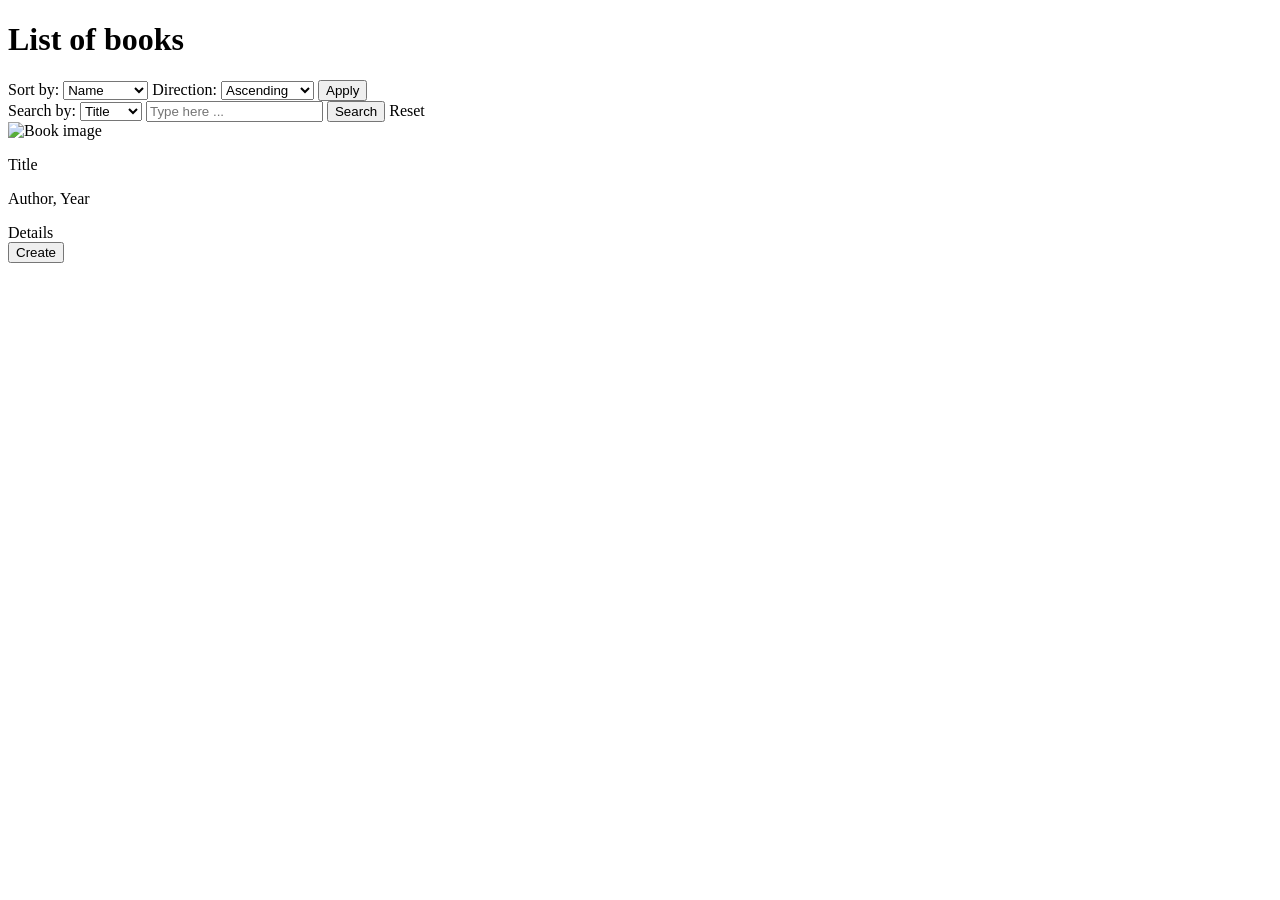
<file: src/main/resources/templates/books/index.html>
<!DOCTYPE html>
<html lang="en" xmlns:th="http://www.thymeleaf.org">
<head>
    <meta charset="UTF-8">
    <title>All books</title>
    <link rel="stylesheet" th:href="@{/css/common.css}">
    <link rel="stylesheet" th:href="@{/css/theme-dark.css}" id="theme-link">
    <link rel="stylesheet" th:href="@{/css/index.css}">
</head>
<body>
<h1>List of books</h1>
<form method="GET" th:action="@{/books}">
    <label for="sortOption">Sort by: </label>
    <select id="sortOption" name="sortOption">
        <option value="NAME" th:selected="${currentSortBy == 'NAME'}">Name</option>
        <option value="AUTHOR" th:selected="${currentSortBy == 'AUTHOR'}">Author</option>
        <option value="YEAR" th:selected="${currentSortBy == 'YEAR'}">Year</option>
        <option value="CREATED_AT" th:selected="${currentSortBy =='CREATED_AT'}">Created at</option>
    </select>

    <label for="dir">Direction: </label>
    <select id="dir" name="dir">
        <option value="ASC" th:selected="${currentDir == 'ASC'}">Ascending</option>
        <option value="DESC" th:selected="${currentDir == 'DESC'}">Descending</option>
    </select>

    <input type="submit" value="Apply"/>
</form>

<form>
    <label for="searchField">Search by: </label>
    <select id="searchField" name="searchField">
        <option value="TITLE" th:selected="${searchField == 'TITLE'}">Title</option>
        <option value="AUTHOR" th:selected="${searchField == 'AUTHOR'}">Author</option>
    </select>
    <input type="text" id="query" name="query" placeholder="Type here ..." th:value="${search}"/>
    <input type="submit" value="Search"/>
    <a th:href="@{/books}">Reset</a>

</form>

<div class="item-list">
    <div class="item-card" th:each="book : ${books}">
        <img alt="Book image"
             th:class="${book.imagePath == null} ? 'default-placeholder' : ''"
             th:src="@{${book.imagePath != null ? '/' + book.imagePath : '/images/default-dark.png'}}"/>
        <div class="item-info">
            <p th:text="${book.name}">Title</p>
            <p th:text="${book.author} + ', ' + ${book.year}">Author, Year</p>
        </div>
        <a class="item-link" th:href="@{/books/{id}(id=${book.bookId})}">Details</a>
    </div>
</div>

<form th:action="@{/books/new}">
    <input class="btn create-btn" type="submit" value="Create"/>
</form>

<script th:src="@{/js/theme-toggle.js}"></script>

</body>
</html>
</file>
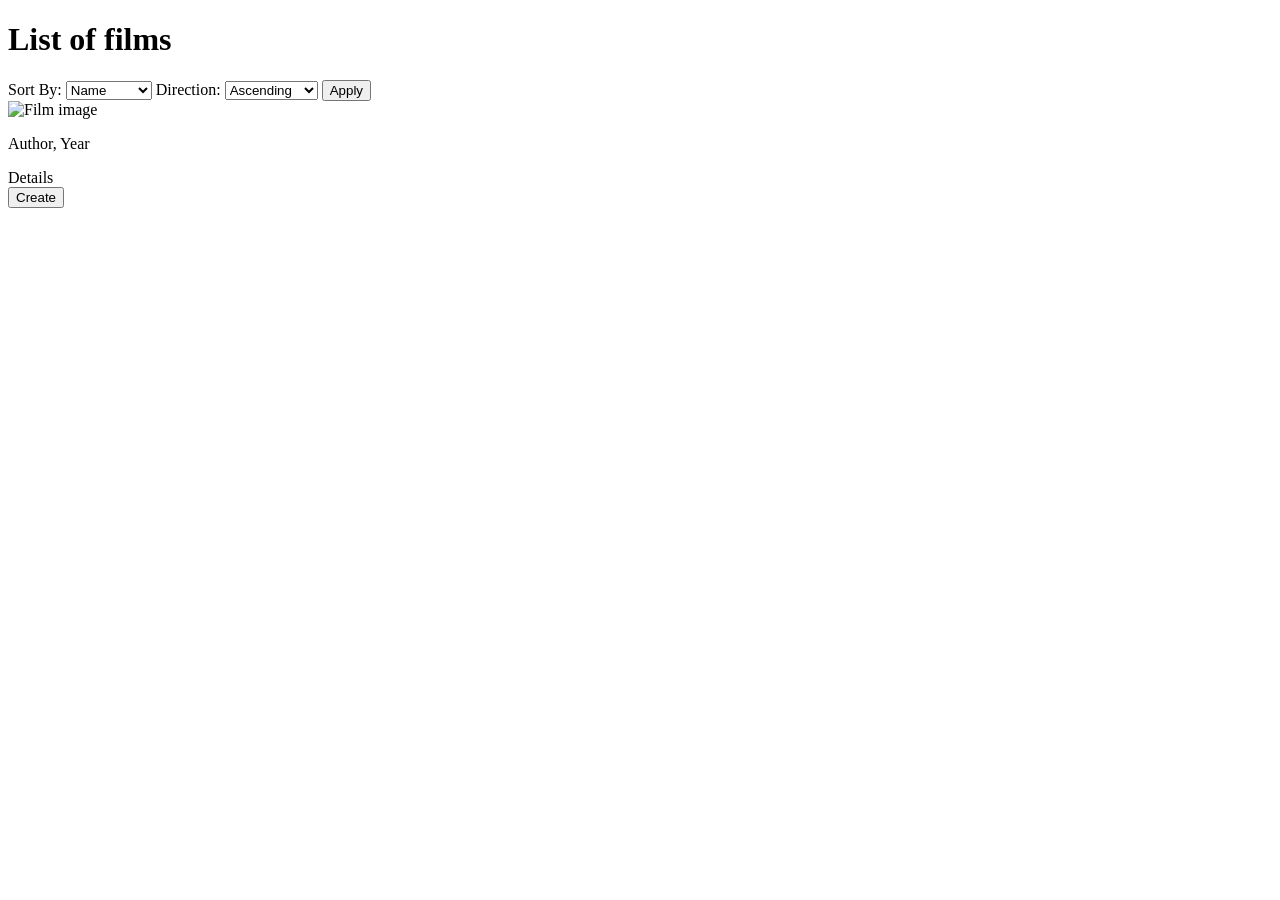
<file: src/main/resources/templates/films/index.html>
<!DOCTYPE html>
<html lang="en" xmlns:th="http://www.thymeleaf.org">
<head>
    <meta charset="UTF-8">
    <title>All films</title>
    <link rel="stylesheet" th:href="@{/css/common.css}">
    <link rel="stylesheet" th:href="@{/css/theme-dark.css}" id="theme-link">
    <link rel="stylesheet" th:href="@{/css/index.css}">
</head>
<body>
<h1>List of films</h1>
<form method="GET" th:action="@{/films}">
    <label for="sortOption">Sort By:</label>
    <select id="sortOption" name="sortOption">
        <option value="NAME" th:selected="${currentSortBy == 'NAME'}">Name</option>
        <option value="DIRECTOR" th:selected="${currentSortBy == 'DIRECTOR'}">Director</option>
        <option value="YEAR" th:selected="${currentSortBy == 'YEAR'}">Year</option>
        <option value="CREATED_AT" th:selected="${currentSortBy == 'CREATED_AT'}">Created At</option>
    </select>

    <label for="dir">Direction: </label>
    <select id="dir" name="dir">
        <option value="ASC" th:selected="${currentDir == 'ASC'}">Ascending</option>
        <option value="DESC" th:selected="${currentDir == 'DESC'}">Descending</option>
    </select>

    <input type="submit" value="Apply">
</form>


<div class="item-list">
    <div class="item-card" th:each="film : ${films}">
        <img alt="Film image"
             th:src="@{${film.imagePath != null ? '/' + film.imagePath : '/images/default_image.png'}}">
        <div class="item-info">
            <p th:text="${film.name}"></p>
            <p th:text="${film.director} + ', ' + ${film.year}">Author, Year</p>
        </div>
        <a class="item-link" th:href="@{/films/{id}(id=${film.filmId})}">Details</a>
    </div>
</div>

<form th:action="@{/films/new}">
    <input class="btn create-btn" type="submit" value="Create"/>
</form>

<script th:src="@{/js/theme-toggle.js}"></script>

</body>
</html>
</file>
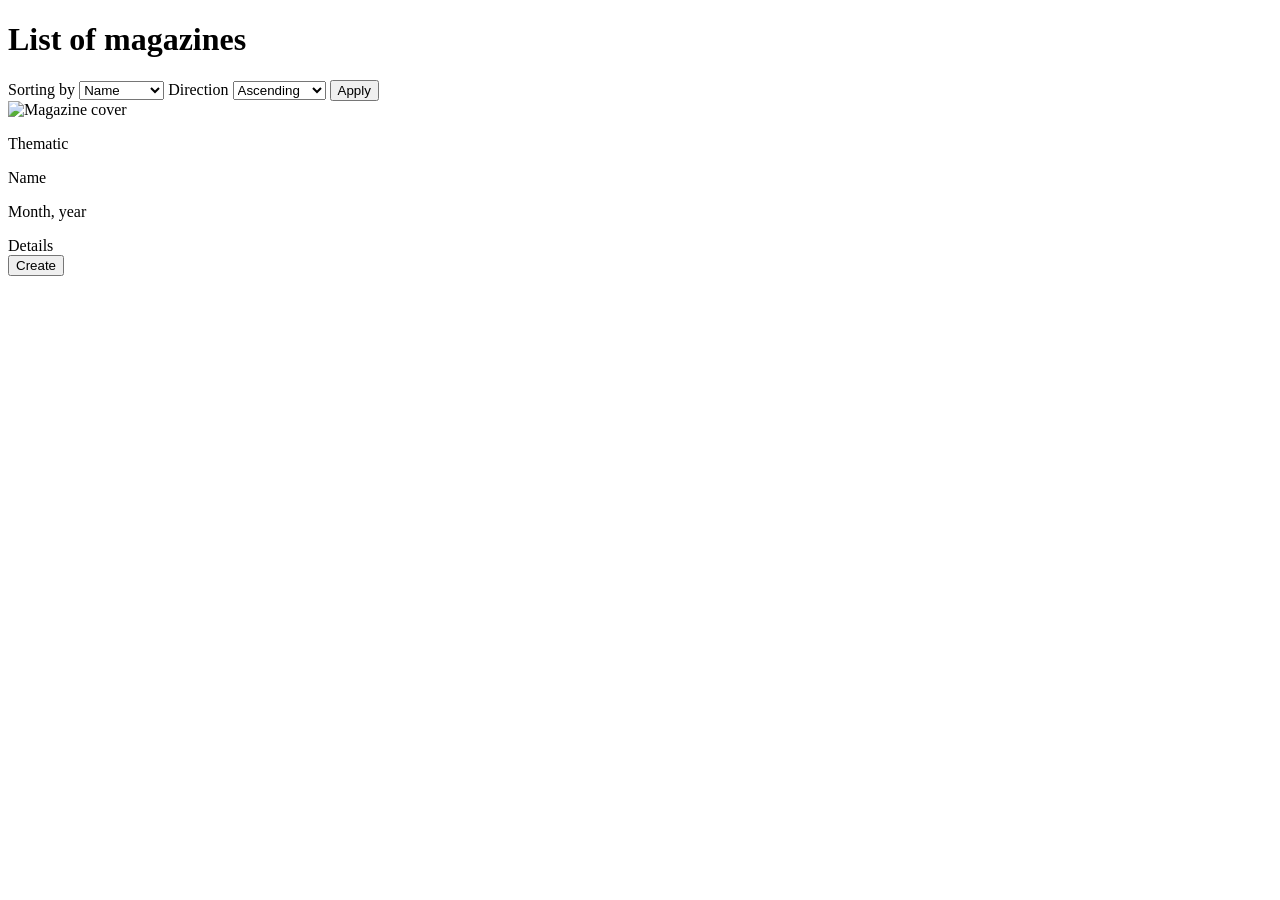
<file: src/main/resources/templates/journals/index.html>
<!DOCTYPE html>
<html lang="en">
<head>
    <meta charset="UTF-8" xmlns:th="http://www.thymeleaf.org">
    <title>All journals</title>
    <link rel="stylesheet" th:href="@{/css/common.css}">
    <link rel="stylesheet" th:href="@{/css/theme-dark.css}" id="theme-link">
    <link rel="stylesheet" th:href="@{/css/index.css}">
</head>
<body>

<h1>List of magazines</h1>

<form method="GET" th:action="@{/journals}">
    <label for="sortOption">Sorting by</label>
    <select id="sortOption" name="sortOption">
        <option value="NAME" th:selected="${currentSortBy == 'NAME'}">Name</option>
        <option value="THEMATIC" th:selected="${currentSortBy == 'THEMATIC'}">Thematic</option>
        <option value="DATE" th:selected="${currentSortBy == 'DATE'}">Date</option>
        <option value="CREATED_AT" th:selected="${currentSortBy == 'CREATED_AT'}">Created at</option>
    </select>

    <label for="dir">Direction</label>
    <select id="dir" name="dir">
        <option value="ASC" th:selected="${currentDir == 'ASC'}">Ascending</option>
        <option value="DESC" th:selected="${currentDir == 'DESC'}">Descending</option>
    </select>

    <input type="submit" value="Apply"/>
</form>

<div class="item-list">
    <div class="item-card" th:each="journal: ${journals}">
        <img th:src="@{${journal.imagePath != null ? '/' + journal.imagePath : '/images/default_image.png'}}"
             alt="Magazine cover">
        <div class="item-info">
            <p th:text="${journal.thematic}">Thematic</p>
            <p th:text="${journal.name}">Name</p>
            <p th:text="${journal.month} + ', ' + ${journal.year}">Month, year</p>
        </div>
        <a class="item-link" th:href="@{/journals/{id}(id=${journal.journalId})}">Details</a>
    </div>
</div>


<form th:action="@{/journals/new}">
    <input class="btn create-btn" type="submit" value="Create"/>
</form>

<script th:src="@{/js/theme-toggle.js}"></script>

</body>
</html>
</file>
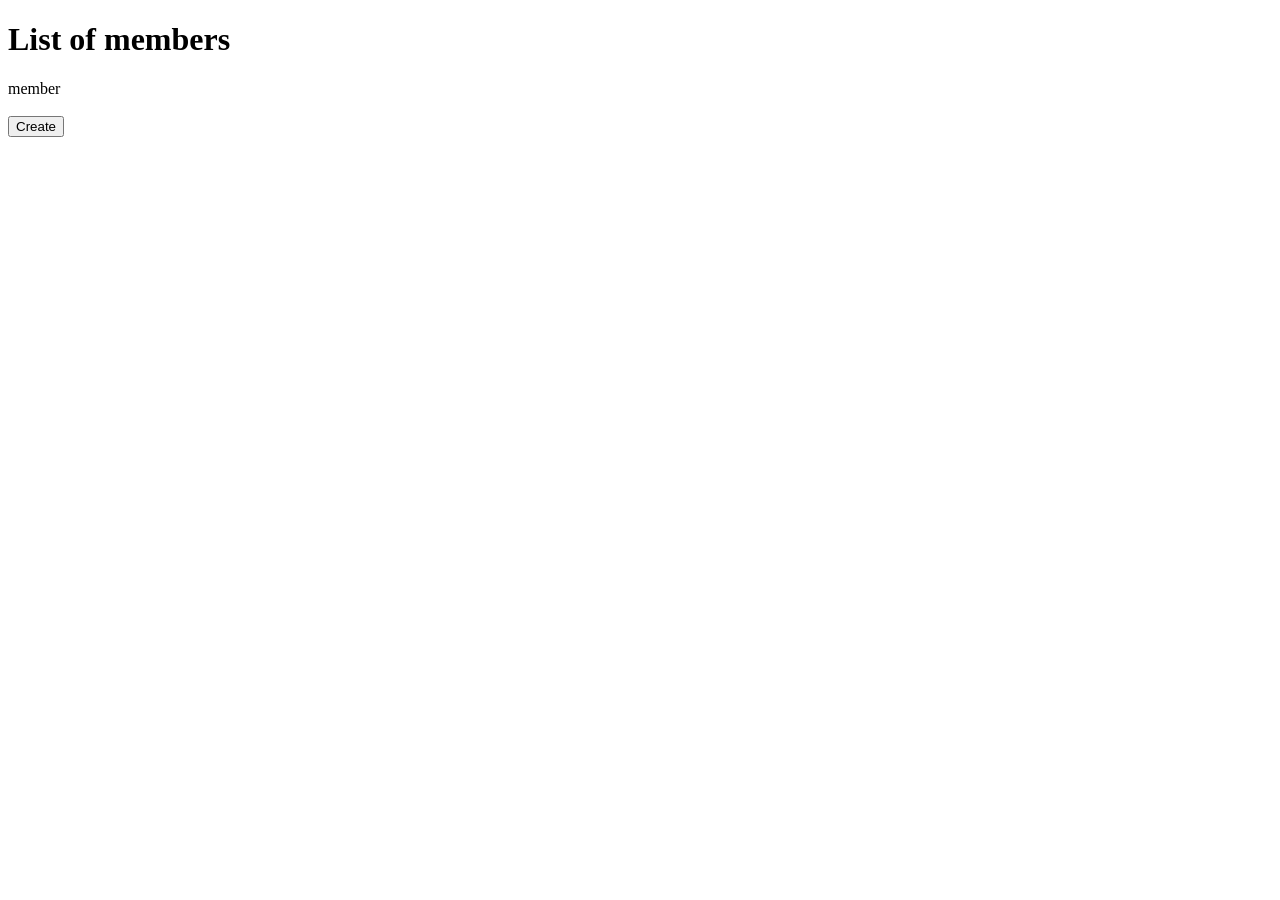
<file: src/main/resources/templates/members/index.html>
<!DOCTYPE html>
<html lang="en" xmlns:th="http://www.thymeleaf.org">
<head>
    <meta charset="UTF-8">
    <title>All members</title>
    <link rel="stylesheet" th:href="@{/css/common.css}">
    <link rel="stylesheet" th:href="@{/css/theme-dark.css}" id="theme-link">
    <link rel="stylesheet" th:href="@{/css/index.css}">
</head>
<body>
<h1>List of members </h1>

<div class="list" th:each="member : ${members}">
    <a class="link" th:href="@{/members/{id}(id=${member.memberId})}"
       th:text="${member.name} + ' ' + ${member.surname}">member</a>
</div>
<br/>

    <form th:action="@{/members/new}">
        <input class="btn create-btn" type="submit" value="Create"/>
    </form>

<script th:src="@{/js/theme-toggle.js}"></script>

</body>
</html>
</file>
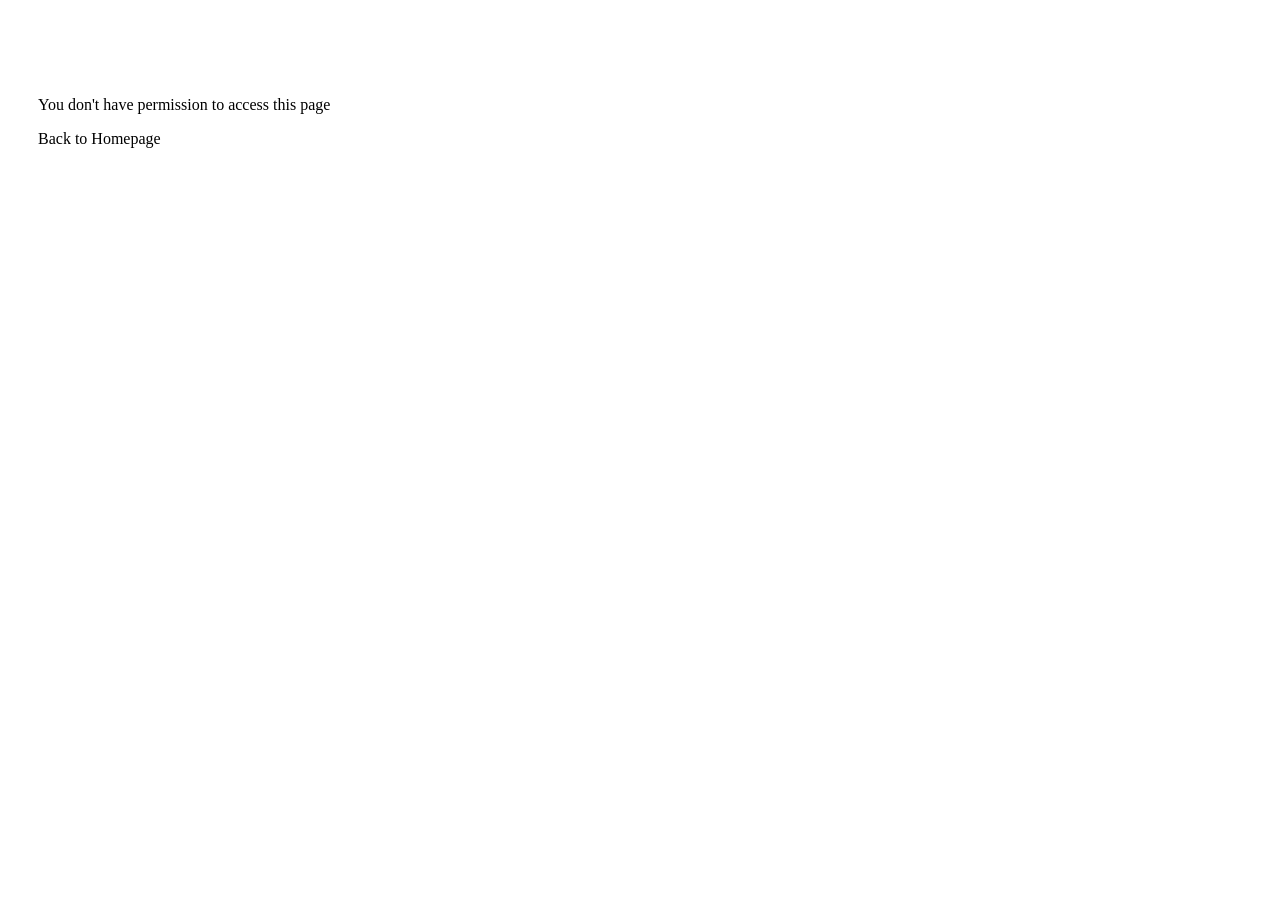
<file: src/main/resources/templates/auth/access_denied.html>
<!DOCTYPE html>
<html lang="en" xmlns:th="http://www.thymeleaf.org">
<head>
    <meta charset="UTF-8">
    <title>Access Denied</title>
    <link rel="stylesheet" th:href="@{/css/common.css}">
    <link rel="stylesheet" th:href="@{/css/theme-dark.css}" id="theme-link">
</head>
<body>

<div style="margin: 50px 0; padding: 30px">
    <p class="error">You don't have permission to access this page</p>
    <a th:href="@{/}">Back to Homepage</a>
</div>

<script th:src="@{/js/theme-toggle.js}"></script>

</body>
</html>
</file>
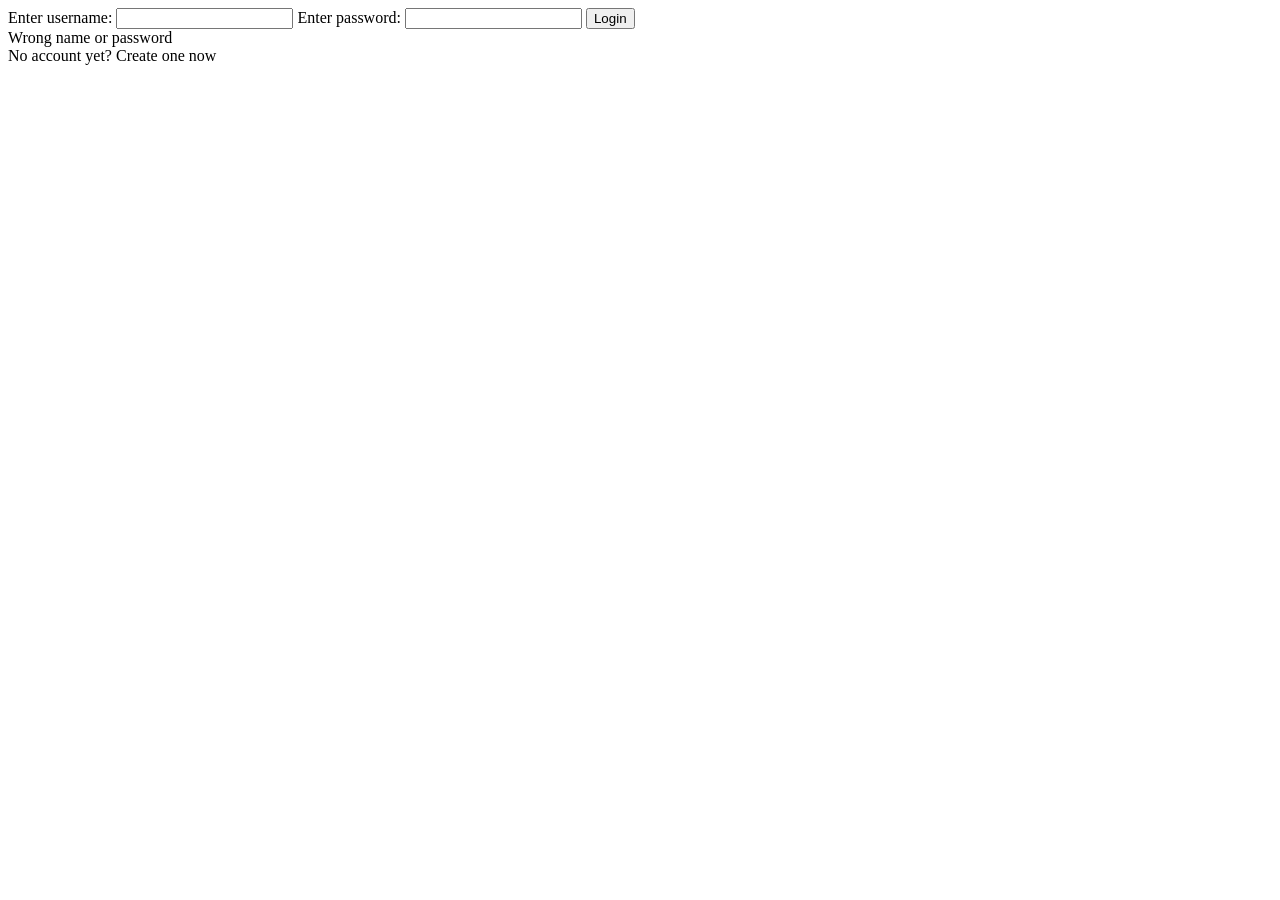
<file: src/main/resources/templates/auth/login.html>
<!DOCTYPE html>
<html lang="en" xmlns:th="http://www.thymeleaf.org">
<head>
    <meta charset="UTF-8">
    <title>Login page</title>
    <link rel="stylesheet" th:href="@{/css/common.css}">
    <link rel="stylesheet" th:href="@{/css/theme-dark.css}" id="theme-link">
    <link rel="stylesheet" th:href="@{/css/login-registration.css}">
</head>
<body>

<form class="formular" name="login" method="post" action="/process_login">
    <input type="hidden" th:name="${_csrf.parameterName}" th:value="${_csrf.token}"/>

    <label for="username">Enter username: </label>
    <input type="text" name="username" id="username"/>

    <label for="password">Enter password: </label>
    <input type="password" name="password" id="password"/>

    <input class="btn" type="submit" value="Login"/>

    <div th:if="${param.error}" class="error"> Wrong name or password</div>

    <a class="link" th:href="@{/auth/registration}">No account yet? Create one now</a>
 </form>

 <script th:src="@{/js/theme-toggle.js}"></script>

 </body>
 </html>
</file>
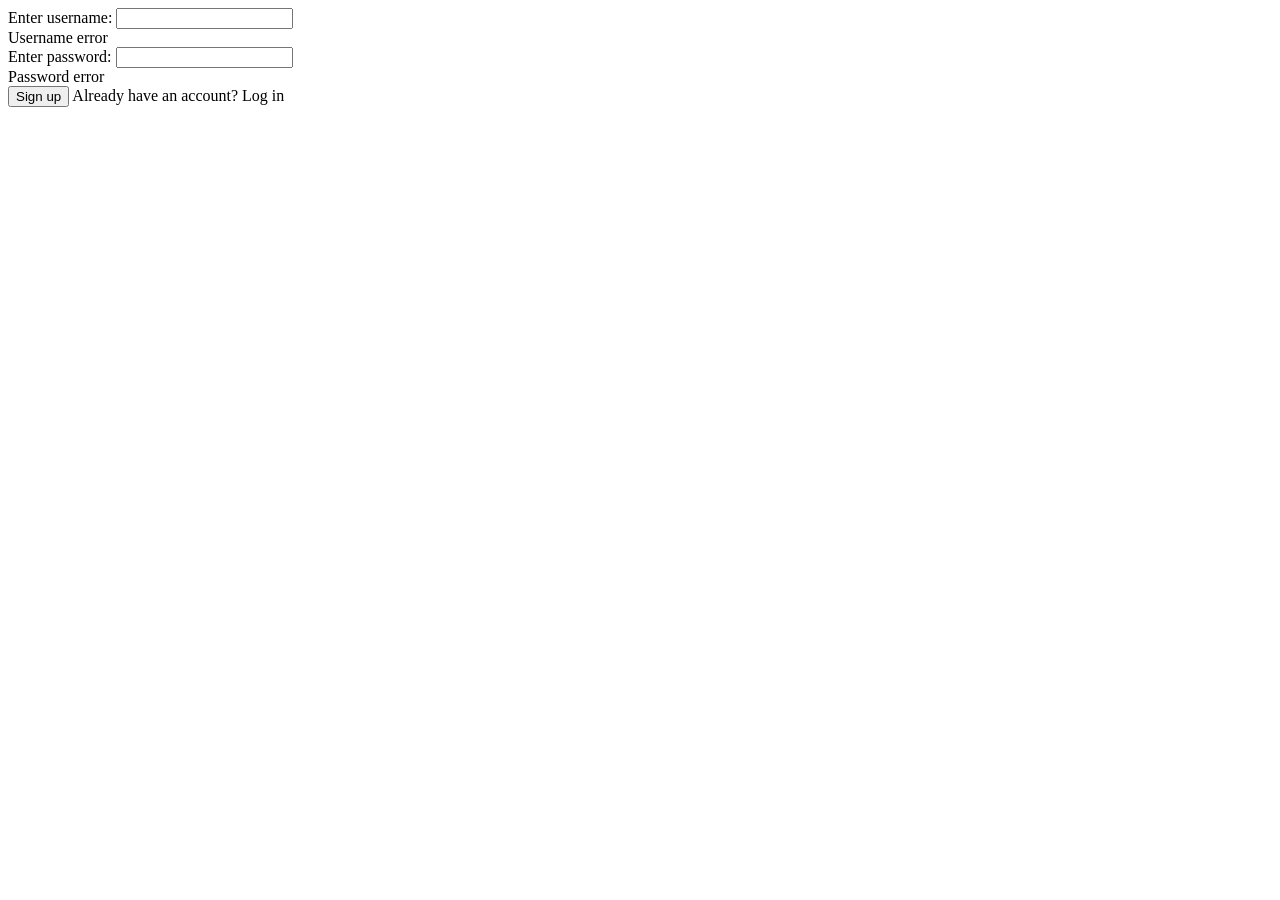
<file: src/main/resources/templates/auth/registration.html>
<!DOCTYPE html>
<html lang="en" xmlns:th="http://www.thymeleaf.org">
<head>
    <meta charset="UTF-8">
    <title>Registration page</title>
    <link rel="stylesheet" th:href="@{/css/common.css}">
    <link rel="stylesheet" th:href="@{/css/theme-dark.css}" id="theme-link">
    <link rel="stylesheet" th:href="@{/css/login-registration.css}">
</head>
<body>

<form class="formular" th:method="POST" th:action="@{/auth/registration}" th:object="${account}">
    <label for="username">Enter username: </label>
    <input type="text" th:field="*{username}" id="username"/>
    <div class="error" th:if="${#fields.hasErrors('username')}" th:errors="*{username}">Username error</div>


    <label for="password">Enter password: </label>
    <input type="password" th:field="*{password}" id="password"/>
    <div class="error" th:if="${#fields.hasErrors('password')}" th:errors="*{password}">Password error</div>

    <input class="btn" type="submit" value="Sign up"/>

    <a class="auth-link" th:href="@{/auth/login}">Already have an account? Log in</a>
</form>

<script th:src="@{/js/theme-toggle.js}"></script>

</body>
</html>
</file>
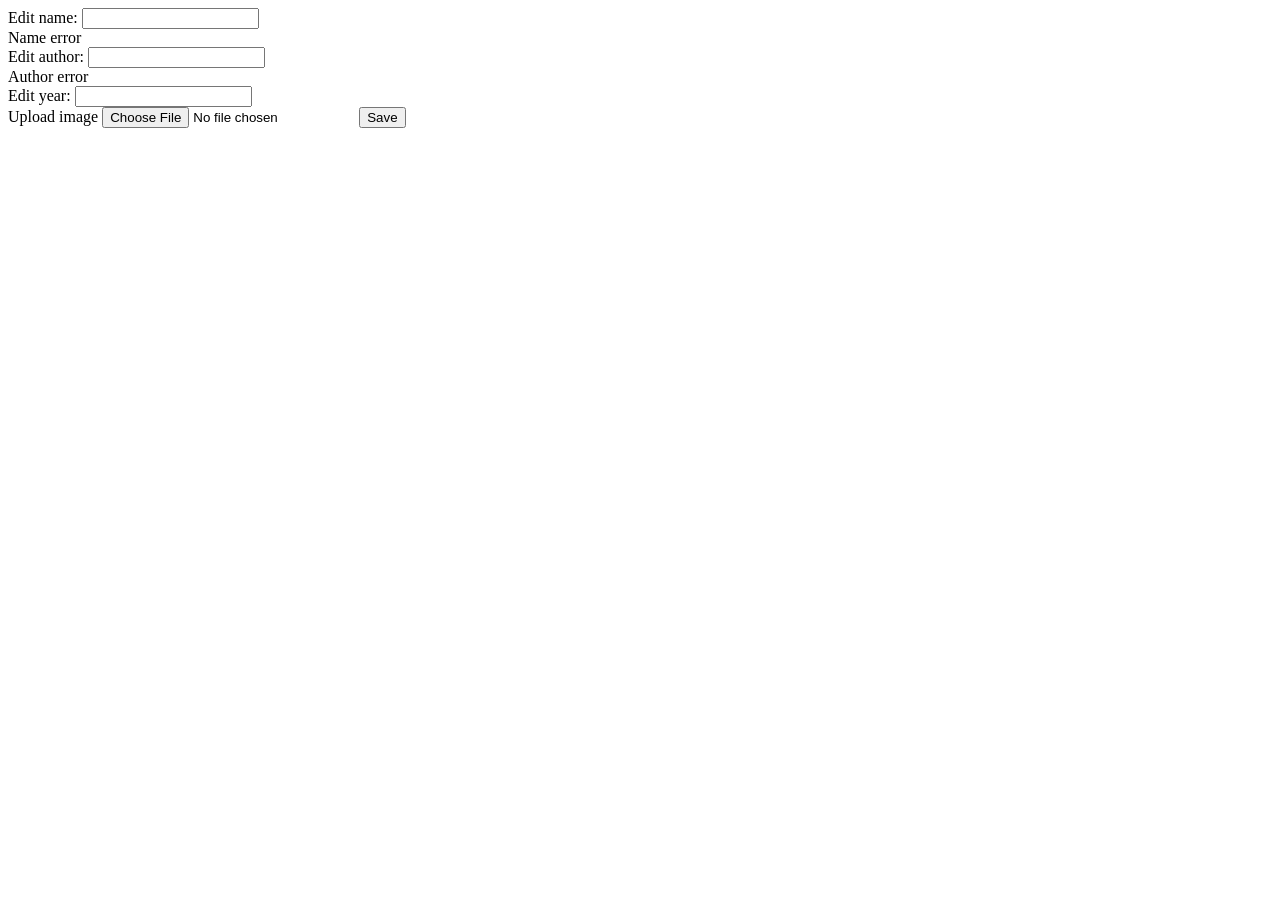
<file: src/main/resources/templates/books/edit.html>
<!DOCTYPE html>
<html lang="en" xmlns:th="http://www.thymeleaf.org">
<head>
    <meta charset="UTF-8">
    <title>Edit book</title>
    <link rel="stylesheet" th:href="@{/css/common.css}">
    <link rel="stylesheet" th:href="@{/css/theme-dark.css}" id="theme-link">
    <link rel="stylesheet" th:href="@{/css/new-edit.css}">
</head>
<body>

<form class="formular" th:method="PATCH" th:action="@{/books/{id}(id=${book.bookId})}" th:object="${book}"
enctype="multipart/form-data">

    <label for="name">Edit name: </label>
    <input type="text" th:field="*{name}" id="name"/>
    <div class="error" th:if="${#fields.hasErrors('name')}" th:errors="*{name}">Name error</div>

    <label for="author">Edit author: </label>
    <input type="text" th:field="*{author}" id="author"/>
    <div class="error" th:if="${#fields.hasErrors('author')}" th:errors="*{author}">Author error</div>

    <label for="year">Edit year: </label>
    <input type="text" th:field="*{year}" id="year"/><br/>
    <div class="error" th:if=" ${#fields.hasErrors('year')}" th:errors="*{year}"></div>

    <label for="image">Upload image</label>
    <input type="file" name="image" id="image" accept="image/*"/>

    <input class="btn save-btn" type="submit" value="Save">
</form>

<script th:src="@{/js/theme-toggle.js}"></script>

</body>
</html>
</file>
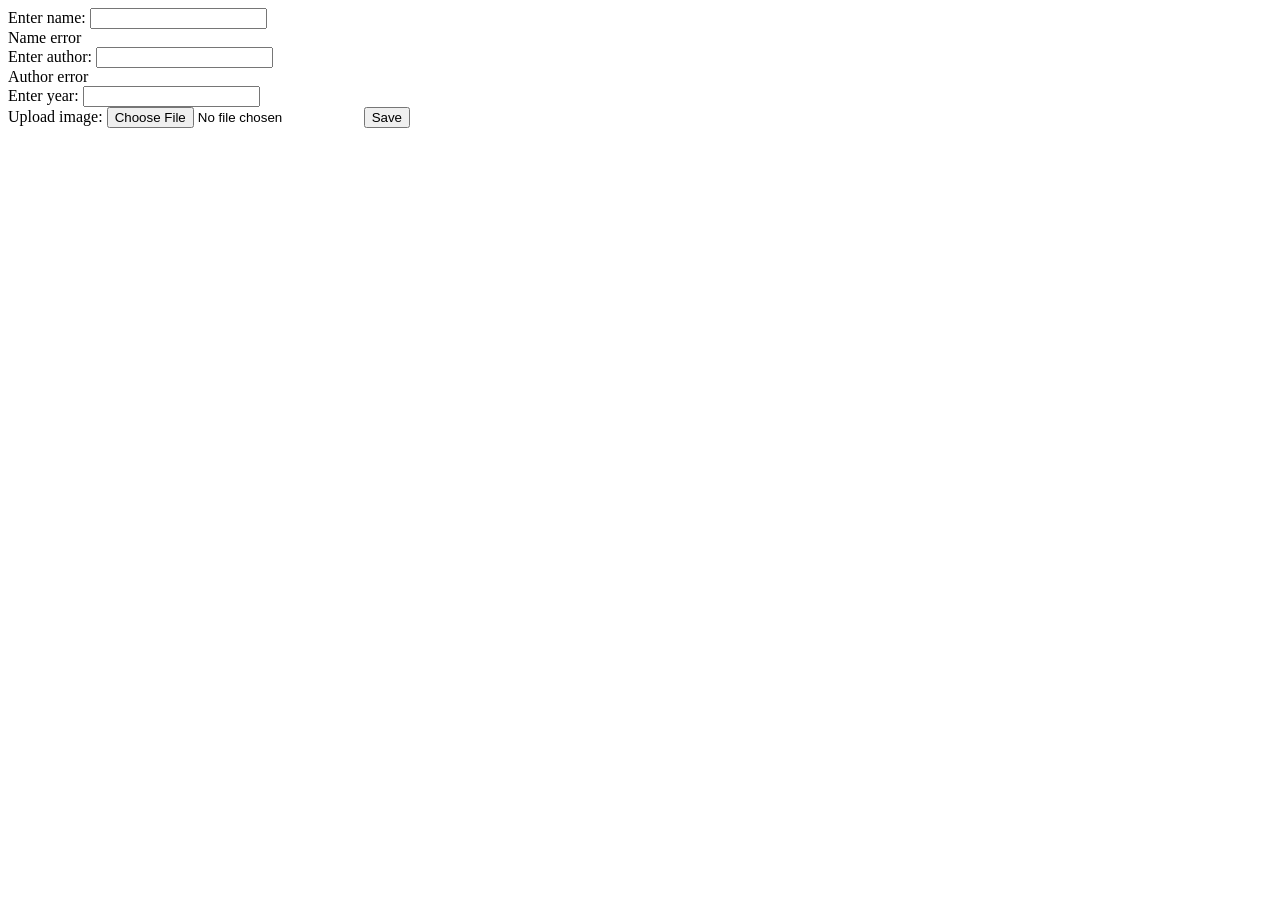
<file: src/main/resources/templates/books/new.html>
<!DOCTYPE html>
<html lang="en">
<head>
    <meta charset="UTF-8">
    <title>Create book</title>
    <link rel="stylesheet" th:href="@{/css/common.css}">
    <link rel="stylesheet" th:href="@{/css/theme-dark.css}" id="theme-link">
    <link rel="stylesheet" th:href="@{/css/new-edit.css}">
</head>
<body>

<form class="formular" th:method="POST" th:action="@{/books/new}" th:object="${book}"
      enctype="multipart/form-data">

    <label for="name">Enter name: </label>
    <input type="text" th:field="*{name}" id="name"/>
    <div class="error" th:if="${#fields.hasErrors('name')}" th:errors="*{name}">Name error</div>

    <label for="author">Enter author: </label>
    <input type="text" th:field="*{author}" id="author"/>
    <div class="error" th:if="${#fields.hasErrors('author')}" th:errors="*{author}">Author error</div>

    <label for="year">Enter year: </label>
    <input type="text" th:field="*{year}" id="year"/><br/>
    <div class="error" th:if="${#fields.hasErrors('year')}" th:errors="*{year}"></div>

    <label for="image">Upload image: </label>
    <input type="file" name="image" id="image" accept="image/*"/>

    <input class="btn save-btn" type="submit" value="Save"/>
</form>

<script th:src="@{/js/theme-toggle.js}"></script>

</body>
</html>
</file>
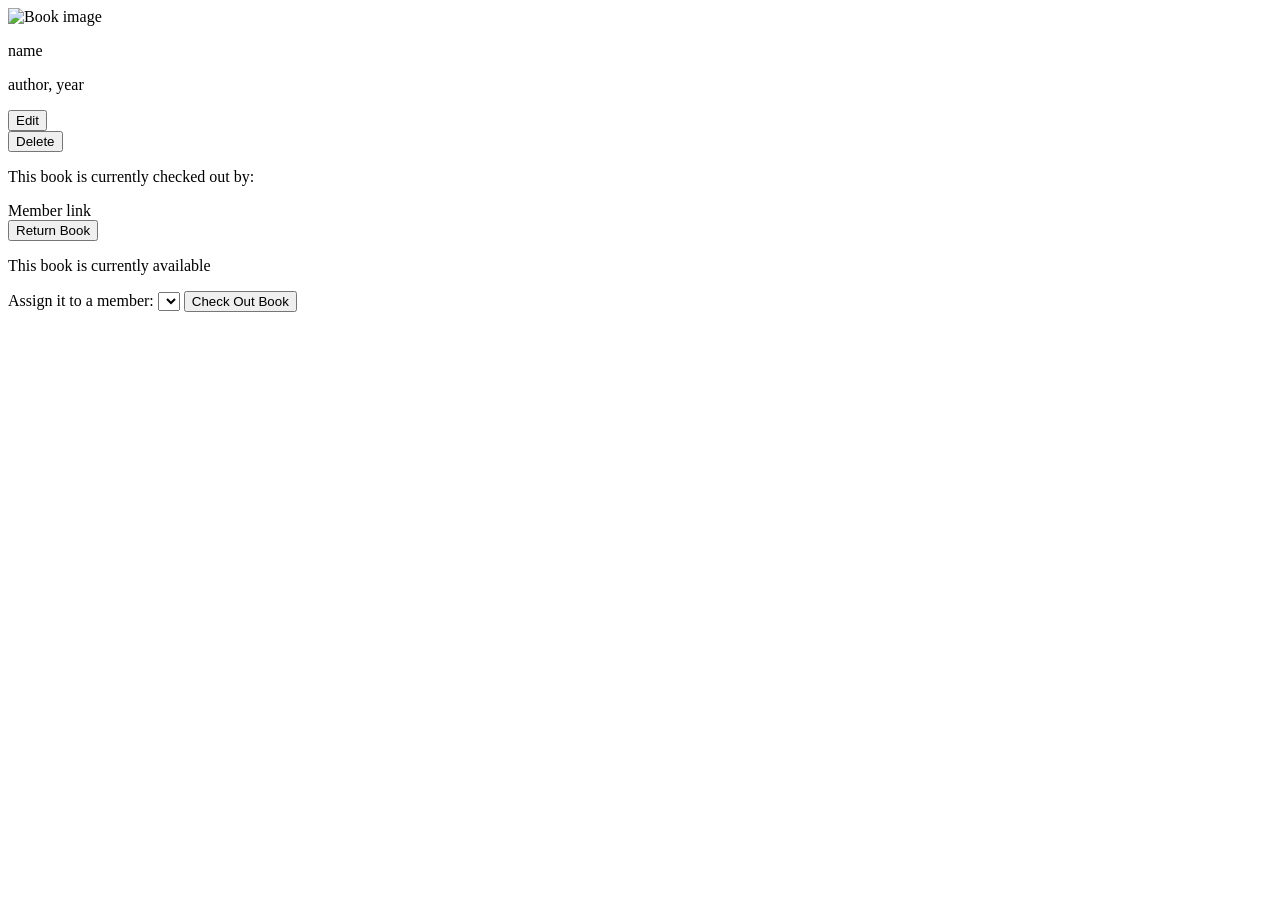
<file: src/main/resources/templates/books/show.html>
<!DOCTYPE html>
<html lang="en" xmlns:th="http://www.thymeleaf.org">
<head>
    <meta charset="UTF-8">
    <title th:text="${book.name}">Book Detail</title>
    <link rel="stylesheet" th:href="@{/css/common.css}">
    <link rel="stylesheet" th:href="@{/css/theme-dark.css}" id="theme-link">
    <link rel="stylesheet" th:href="@{/css/show.css}">
</head>
<body>

<div class="item-details-container">
    <div class="item-image-box">
        <img class="item-image" alt="Book image"
             th:src="@{${book.imagePath != null ? '/' + book.imagePath : '/images/default_image.png' }}"/>
    </div>
    <div class="item-info-box">
        <p class="item-title" th:text="${book.name}">name</p>
        <p class="item-meta" th:text="${book.author} + ', ' + ${book.year}">author, year</p>

        <div class="item-buttons">
            <form th:action="@{/books/{id}/edit(id=${book.bookId})}">
                <input class="btn edit-btn" type="submit" value="Edit"/>
            </form>

            <form th:method="DELETE" th:action="@{/books/{id}(id=${book.bookId})}">
                <input class="btn delete-btn" type="submit" value="Delete"/>
            </form>
        </div>
    </div>
</div>


<div class="checkout-box checked-out" th:if="${owner}">
    <p>This book is currently checked out by:</p>
    <a th:text="${owner.name + ' ' + owner.surname}" th:href="@{/members/{id}(id=${owner.memberId})}">Member
        link</a>
    <form class="checkout-form" th:method="PATCH" th:action="@{/books/{id}/release(id=${book.bookId})}">
        <input class="btn checkout-button" type="submit" value="Return Book"/>
    </form>
</div>

<div class="checkout-box available" th:if="${members}">
    <p>This book is currently available</p>
    <form class="checkout-form" th:method="PATCH" th:action="@{/books/{id}/assign(id=${book.bookId})}">
        <label for="member">Assign it to a member:</label>
        <select th:object="${member}" th:field="*{memberId}" id="member">
            <option th:each="member : ${members}" th:value="${member.memberId}"
                    th:text="${member.name + ' ' + member.surname}">
            </option>
        </select>
        <input class="btn checkout-btn" type="submit" value="Check Out Book"/>
    </form>
</div>

<script th:src="@{/js/theme-toggle.js}"></script>

</body>
</html>
</file>
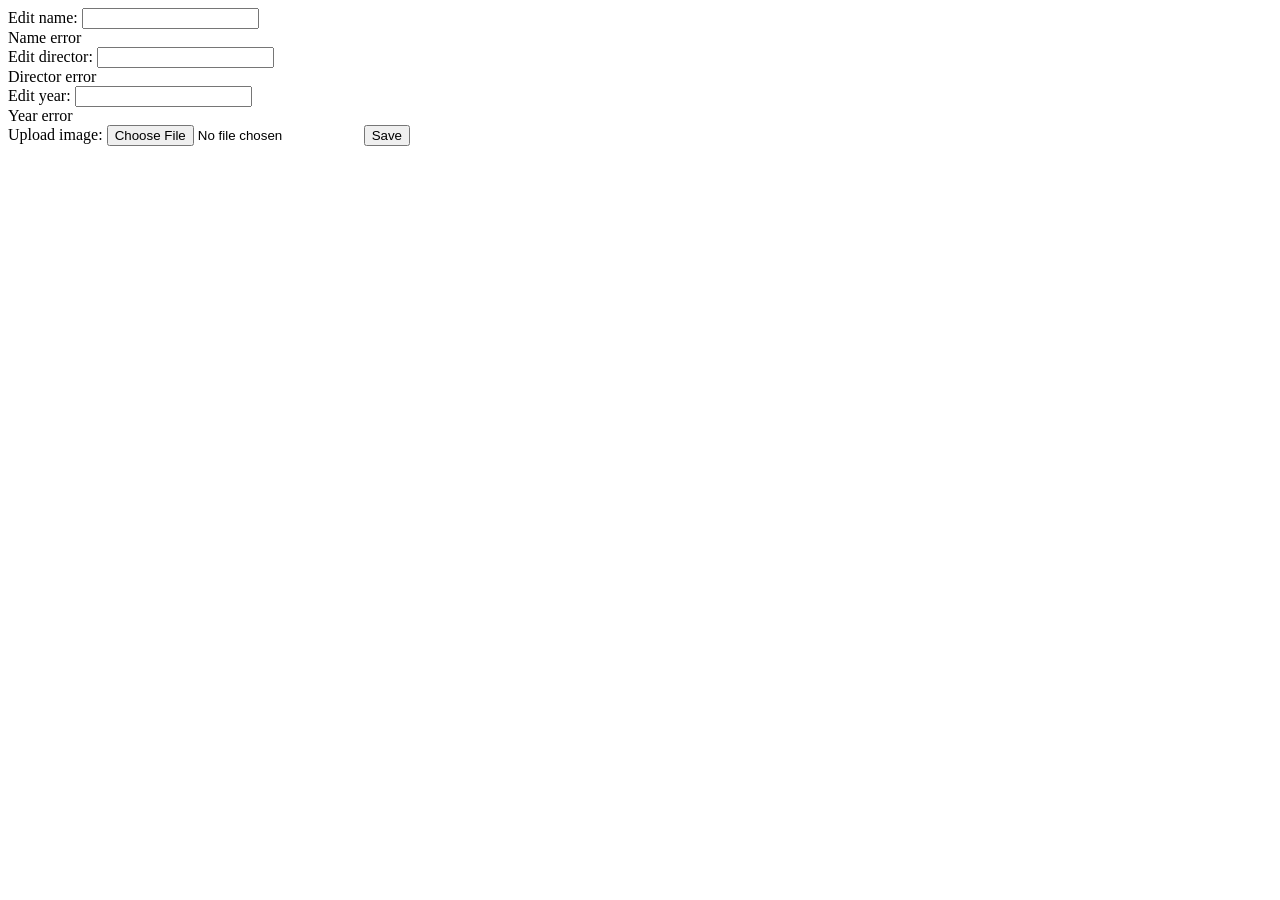
<file: src/main/resources/templates/films/edit.html>
<!DOCTYPE html>
<html lang="en" xmlns:th="http://www.thymeleaf.org">
<head>
    <meta charset="UTF-8">
    <title>Edit film</title>
    <link rel="stylesheet" th:href="@{/css/common.css}">
    <link rel="stylesheet" th:href="@{/css/theme-dark.css}" id="theme-link">
    <link rel="stylesheet" th:href="@{/css/new-edit.css}">
</head>
<body>

<form class="formular" th:method="PATCH" th:action="@{/films/{id}(id=${film.filmId})}" th:object="${film}"
      enctype="multipart/form-data">

    <label for="name">Edit name: </label>
    <input type="text" th:field="*{name}" id="name"/>
    <div class="error" th:if="${#fields.hasErrors('name')}" th:errors="*{name}">Name error</div>

    <label for="director">Edit director: </label>
    <input type="text" th:field="*{director}" id="director"/>
    <div class="error" th:if="${#fields.hasErrors('director')}" th:errors="*{director}">Director error</div>

    <label for="year">Edit year: </label>
    <input type="text" th:field="*{year}" id="year"/>
    <div class="error" th:if="${#fields.hasErrors('year')}" th:errors="*{year}">Year error</div>

    <label for="image">Upload image: </label>
    <input type="file" name="image" id="image" accept="image/*"/>
    <input class="btn save-btn" type="submit" value="Save"/>
</form>

<script th:src="@{/js/theme-toggle.js}"></script>

</body>
</html>
</file>
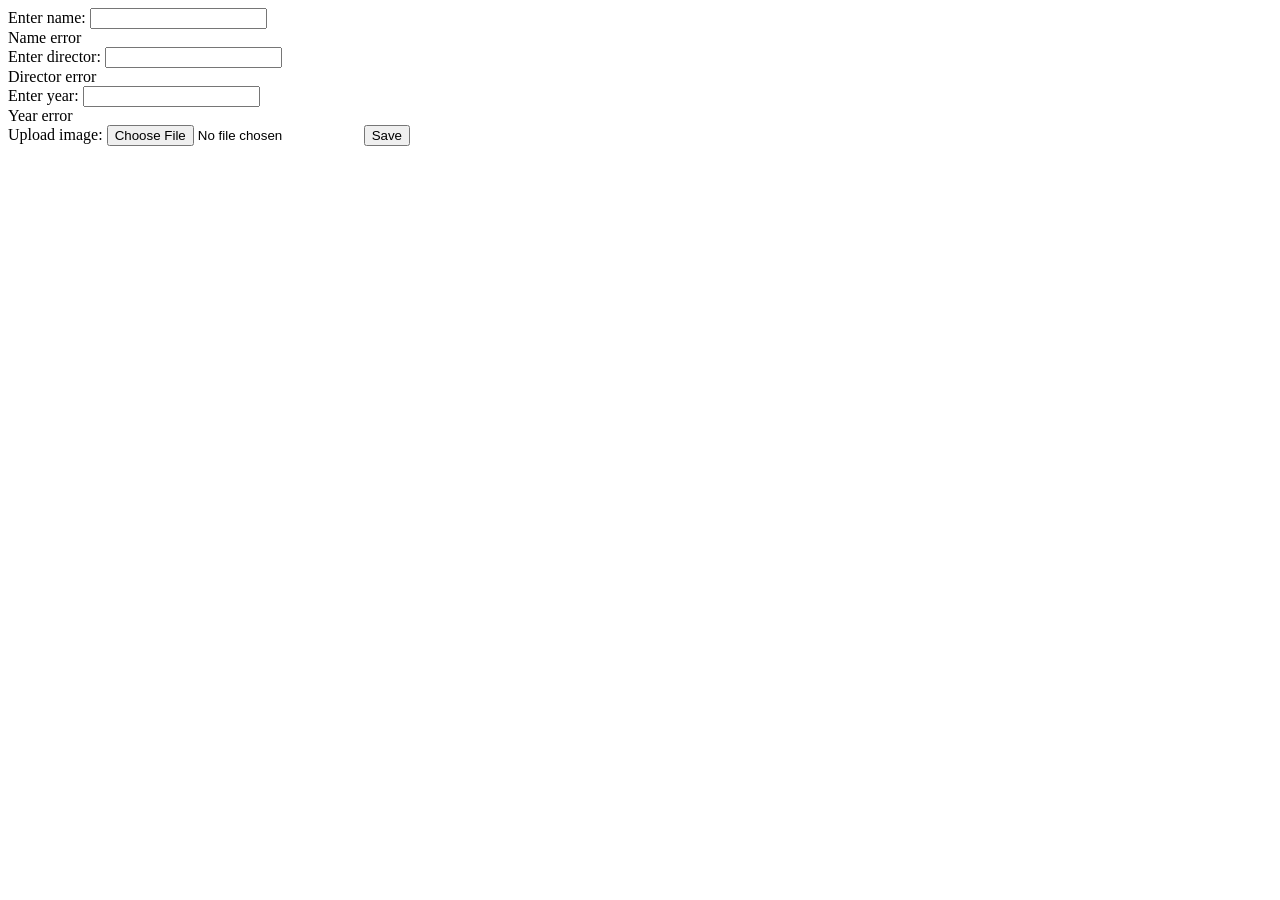
<file: src/main/resources/templates/films/new.html>
<!DOCTYPE html>
<html lang="en" xmlns:th="http://www.thymeleaf.org">
<head>
    <meta charset="UTF-8">
    <title>New film</title>
    <link rel="stylesheet" th:href="@{/css/common.css}">
    <link rel="stylesheet" th:href="@{/css/theme-dark.css}" id="theme-link">
    <link rel="stylesheet" th:href="@{/css/new-edit.css}">
</head>
<body>

<form class="formular " th:method="POST" th:action="@{/films/new}" th:object="${film}"
enctype="multipart/form-data">

    <label for="name">Enter name: </label>
    <input type="text"  th:field="*{name}" id="name"/>
    <div class="error" th:if="${#fields.hasErrors('name')}" th:errors="*{name}">Name error</div>

    <label for="director">Enter director: </label>
    <input type="text"  th:field="*{director}" id="director"/>
    <div class="error" th:if="${#fields.hasErrors('director')}" th:errors="*{director}">Director error</div>

    <label for="year">Enter year: </label>
    <input type="text" th:field="*{year}" id="year"/>
    <div class="error" th:if="${#fields.hasErrors('year')}" th:errors="*{year}">Year error</div>

    <label for="image">Upload image: </label>
    <input type="file" name="image" accept="image/*" id="image"/>

    <input class="btn save-btn" type="submit" value="Save"/>
</form>

<script th:src="@{/js/theme-toggle.js}"></script>

</body>
</html>
</file>
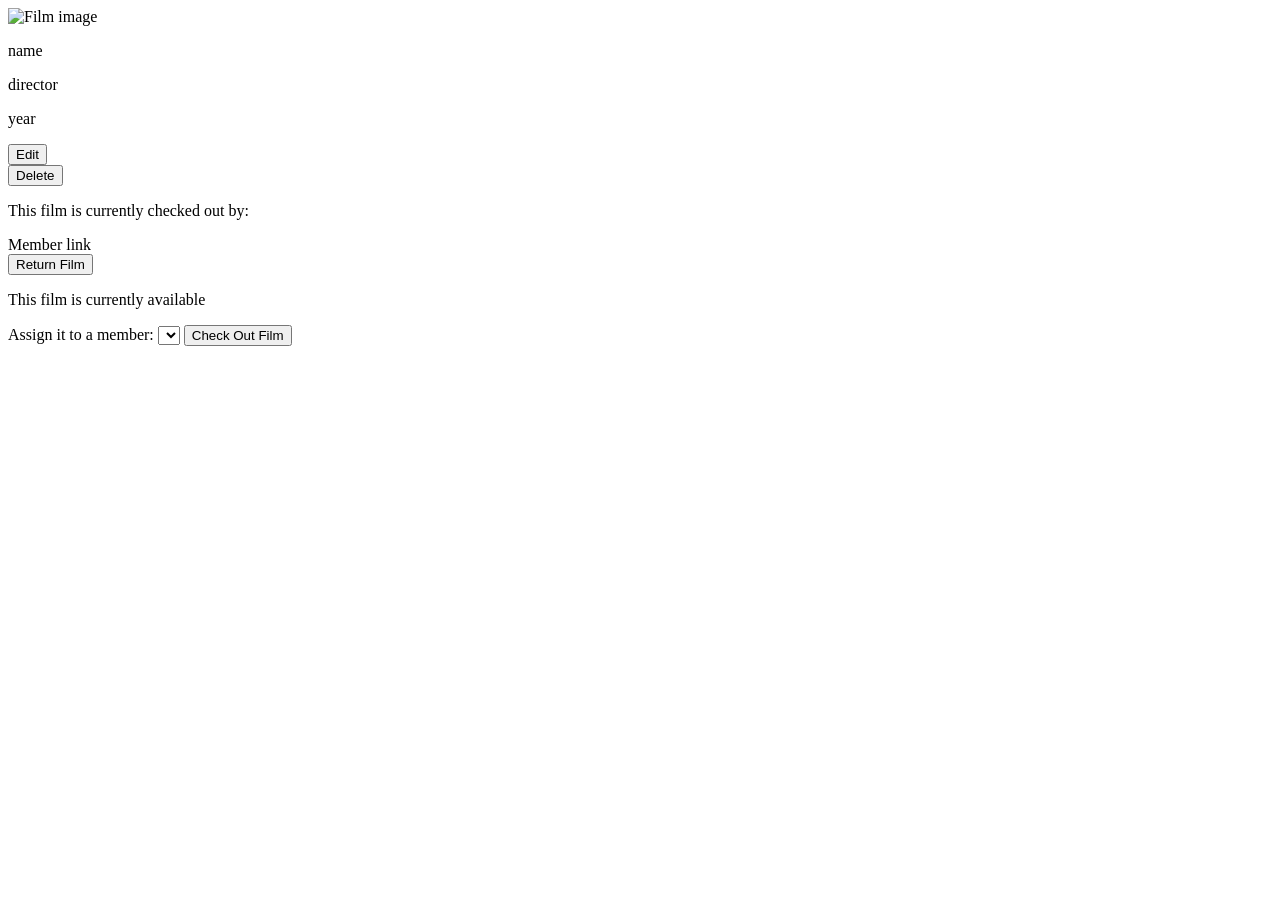
<file: src/main/resources/templates/films/show.html>
<!DOCTYPE html>
<html lang="en" xmlns:th="http://www.thymeleaf.org">
<head>
    <meta charset="UTF-8">
    <title>Film</title>
    <link rel="stylesheet" th:href="@{/css/common.css}">
    <link rel="stylesheet" th:href="@{/css/theme-dark.css}" id="theme-link">
    <link rel="stylesheet" th:href="@{/css/show.css}">
</head>
<body>
<div class="item-details-container">
    <div class="item-image-box">
        <img class="item-image" alt="Film image"
             th:src="@{${film.imagePath != null ? '/' + film.imagePath : '/images/default_image.png'}}"/>
    </div>
    <div class="item item-info-box">
        <p class="item-title" th:text="${film.name}">name</p>
        <p class="item-meta" th:text="${film.director}">director</p>
        <p class="item-meta" th:text="${film.year}">year</p>

        <div class="item-buttons">
            <form th:action="@{/films/{id}/edit(id=${film.filmId})}">
                <input class="btn edit-btn" type="submit" value="Edit"/>
            </form>
            <form th:method="DELETE" th:action="@{/films/{id}(id=${film.filmId})}">
                <input class="btn delete-btn" type="submit" value="Delete"/>
            </form>
        </div>
    </div>
</div>


<div class="checkout-box" th:if="${owner}">
    <p>This film is currently checked out by:</p>
    <a th:text="${owner.name + ' ' + owner.surname}" th:href="@{/members/{id}(id=${owner.memberId})}">Member link</a>
    <form class="checkout-form" th:method="PATCH" th:action="@{/films/{id}/release(id=${film.filmId})}">
        <input class="btn checkout-btn" type="submit" value="Return Film"/>
    </form>
</div>

<div class="checkout-box" th:if="${members}">
    <p>This film is currently available</p>
    <form class="checkout-form" th:method="PATCH" th:action="@{/films/{id}/assign(id=${film.filmId})}">
        <label for="member">Assign it to a member:</label>
        <select th:object="${member}" th:field="*{memberId}" id="member">
            <option th:each="member : ${members}" th:value="${member.memberId}"
                    th:text="${member.name + ' ' + member.surname}">
            </option>
        </select>
        <input class="btn checkout-btn" type="submit" value="Check Out Film"/>
    </form>
</div>

<script th:src="@{/js/theme-toggle.js}"></script>

</body>
</html>
</file>
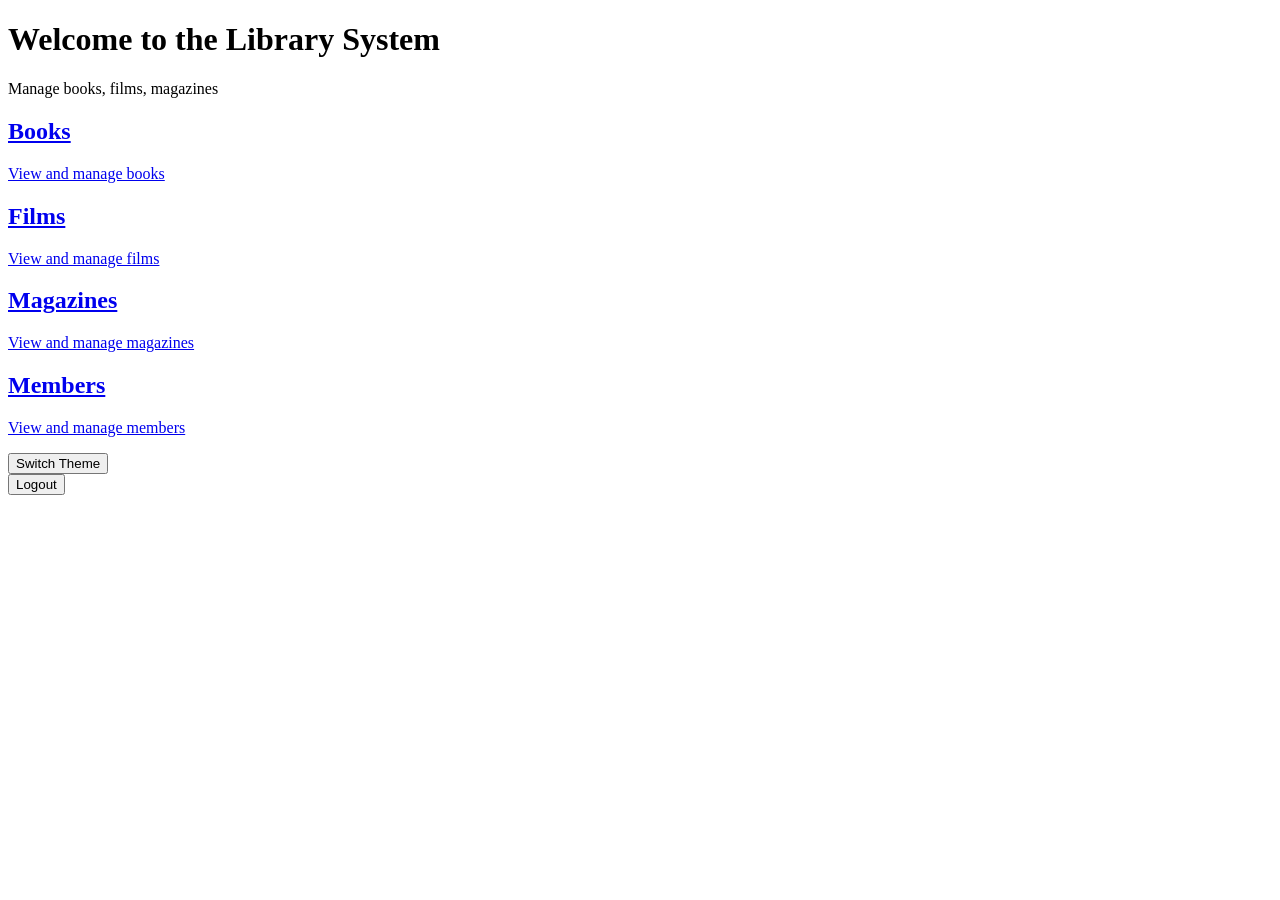
<file: src/main/resources/templates/home/home.html>
<!DOCTYPE html>
<html xmlns:th="http://www.thymeleaf.org">
<head>
    <meta charset="UTF-8">
    <title>Library Home</title>
    <link rel="stylesheet" th:href="@{/css/common.css}">
    <link rel="stylesheet" th:href="@{/css/theme-dark.css}" id="theme-link">
    <link rel="stylesheet" th:href="@{/css/home.css}">
    <link rel="icon" type="image/x-icon" href="/images/favicon_looking.png">
</head>
<body>
<div class="container">
    <h1>Welcome to the Library System</h1>
    <p class="subtitle">Manage books, films, magazines</p>

    <div class="grid">
        <a href="/books" class="card">
            <h2>Books</h2>
            <p>View and manage books</p>
        </a>
        <a href="/films" class="card">
            <h2>Films</h2>
            <p>View and manage films</p>
        </a>
        <a href="/journals" class="card">
            <h2>Magazines</h2>
            <p>View and manage magazines</p>
        </a>
    </div>
    <div class="grid">
        <a href="/members" class="card">
            <h2>Members</h2>
            <p>View and manage members</p>
        </a>
    </div>
    <button id="theme-toggle" class="btn">Switch Theme</button>
    <script th:src="@{/js/theme-toggle.js}"></script>
</div>
<form th:action="@{/auth/logout}" th:method="POST">
    <input class="btn" type="submit" value="Logout"/>
</form>


</body>
</html>
</file>
